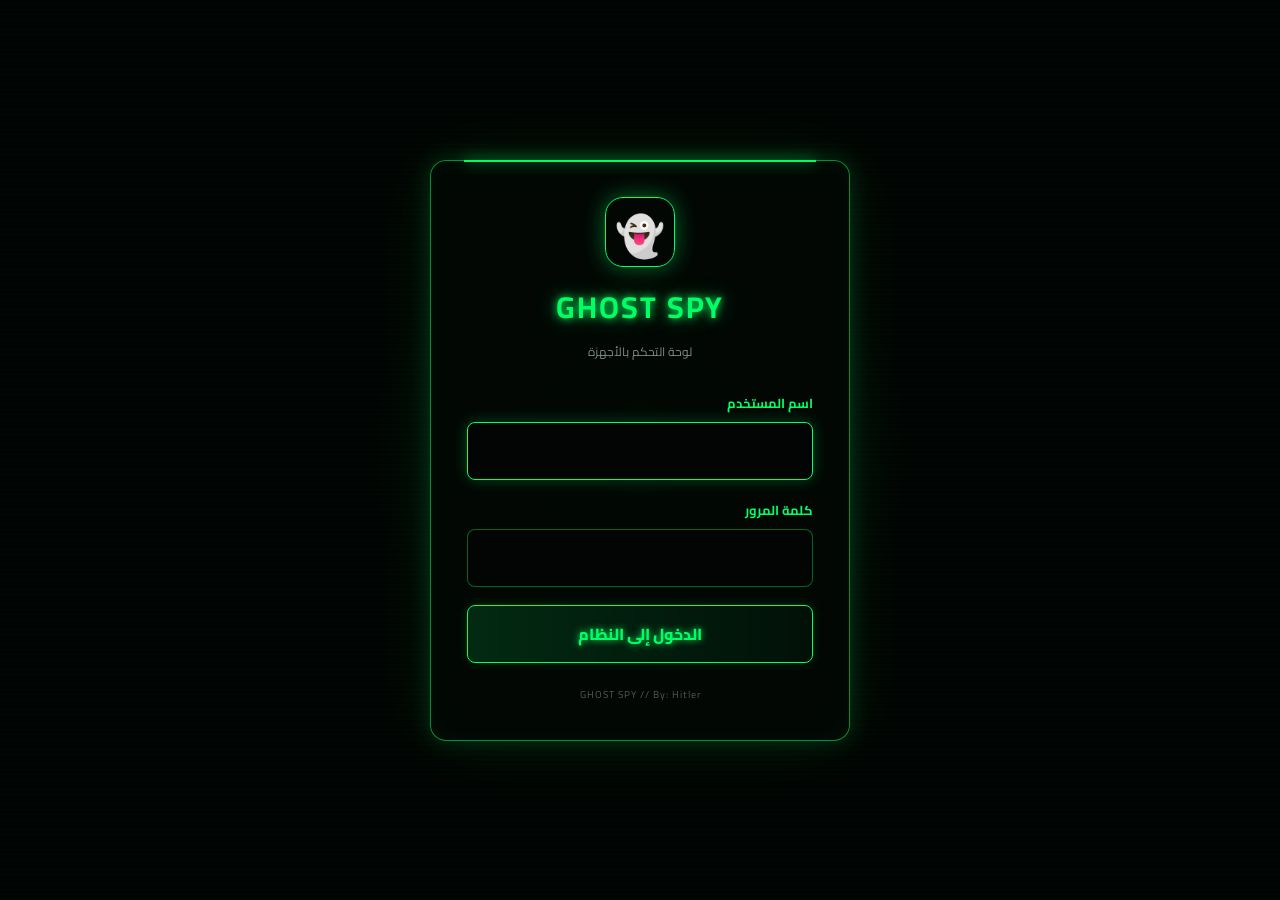
<file: public/index.html>
<!DOCTYPE html>
<html lang="ar" dir="rtl">
<head>
    <meta charset="UTF-8">
    <meta name="viewport" content="width=device-width, initial-scale=1.0">
    <title>👻 GHOST SPY</title>
    <script>
        // توجيه تلقائي
        if (sessionStorage.getItem('logged_in') === 'true') {
            window.location.href = 'panel.html';
        } else {
            window.location.href = 'login.html';
        }
    </script>
</head>
<body>
    <p>جاري التوجيه...</p>
</body>
</html>
</file>
<file: public/style.css>
@import url('https://fonts.googleapis.com/css2?family=Cairo:wght@400;500;600;700;800&display=swap');

:root {
    --bg: #020403;
    --panel: #060b08;
    --panel-2: #08110b;
    --green: #00ff66;
    --green-soft: #00cc55;
    --red: #ff304f;
    --red-soft: #ff667d;
    --purple: #a855ff;
    --purple-bright: #c477ff;
    --text: #f2f2f2;
    --muted: #89958e;
    --border: rgba(0,255,102,.6);
    --shadow: 0 0 20px rgba(0,255,102,.2);
}

* { margin: 0; padding: 0; box-sizing: border-box; }

html, body { 
    min-height: 100%; 
    overflow-x: hidden;
    width: 100%;
}

body {
    font-family: 'Cairo', 'Segoe UI', Tahoma, sans-serif;
    background:
        radial-gradient(circle at 10% 10%, rgba(0,255,102,.07), transparent 28%),
        radial-gradient(circle at 90% 90%, rgba(168,85,255,.06), transparent 25%),
        #020403;
    color: var(--text);
    direction: rtl;
}

/* طبقة نيون ثابتة وخفيفة للخلفية */
body::before {
    content: "";
    position: fixed;
    inset: 0;
    pointer-events: none;
    background: repeating-linear-gradient(
        0deg,
        rgba(0,255,102,.025) 0,
        rgba(0,255,102,.025) 1px,
        transparent 1px,
        transparent 5px
    );
    opacity: .35;
    z-index: 999;
}

.container {
    width: min(1500px, 98%);
    margin: 10px auto;
    padding: 12px;
    border: 1px solid var(--border);
    border-radius: 10px;
    background: rgba(3,8,5,.97);
    box-shadow: 0 0 30px rgba(0,255,102,.25), inset 0 0 20px rgba(0,255,102,.04);
    position: relative;
}

/* الهيدر العلوي */
header {
    display: flex;
    flex-direction: column;
    gap: 8px;
    padding-bottom: 10px;
    border-bottom: 1px solid rgba(0,255,102,.35);
    margin-bottom: 10px;
}

.brand {
    display: flex;
    align-items: center;
    justify-content: center;
    gap: 10px;
    direction: ltr;
}

.brand-icon {
    width: 38px;
    height: 38px;
    display: grid;
    place-items: center;
    border: 1px solid var(--green);
    border-radius: 8px;
    font-size: 20px;
    box-shadow: 0 0 14px rgba(0,255,102,.5), inset 0 0 8px rgba(0,255,102,.15);
}

/* توهج نيون هكر لاسم المشروع كما طلبته */
h1 {
    color: var(--green);
    font-size: clamp(24px, 3.5vw, 38px);
    font-weight: 800;
    letter-spacing: 2px;
    text-shadow: 0 0 10px var(--green), 0 0 25px rgba(0,255,102,.7);
    direction: ltr;
}

.device-name-display {
    text-align: center;
    color: var(--red);
    font-weight: 700;
    font-size: 13px;
    text-shadow: 0 0 8px rgba(255,48,79,.6);
}

/* أزرار التحكم العليا كما في رسمتك (خروج، حذف، اختر الجهاز) */
.device-selector {
    display: grid;
    grid-template-columns: 1fr 1fr 1.5fr;
    gap: 8px;
    align-items: center;
}

select, input {
    background: #030604;
    color: var(--red-soft);
    border: 1px solid var(--border);
    border-radius: 6px;
    padding: 7px 10px;
    font: inherit;
    font-size: 12px;
    outline: none;
    box-shadow: inset 0 0 8px rgba(0,255,102,.05);
}

select:focus, input:focus {
    border-color: var(--green);
    box-shadow: 0 0 14px rgba(0,255,102,.4);
}

button {
    font-family: inherit;
    cursor: pointer;
}

.device-selector button {
    border-radius: 6px;
    padding: 7px 10px;
    font-size: 12px;
    font-weight: 700;
    transition: .2s;
    text-align: center;
}

.delete-btn, .logout-btn {
    background: #080505;
    color: var(--red);
    border: 1px solid rgba(255,48,79,.75);
    box-shadow: 0 0 10px rgba(255,48,79,.2);
}

.delete-btn:hover, .logout-btn:hover {
    box-shadow: 0 0 18px rgba(255,48,79,.5);
}

/* شريط الحالة (الحالة، البطارية، آخر اتصال) */
.status-bar {
    display: grid;
    grid-template-columns: repeat(3, 1fr);
    gap: 8px;
    padding-bottom: 10px;
    border-bottom: 1px solid rgba(0,255,102,.3);
    margin-bottom: 10px;
}

.status-item {
    background: linear-gradient(145deg, rgba(0,255,102,.06), rgba(0,0,0,.3));
    border: 1px solid rgba(0,255,102,.35);
    border-radius: 6px;
    padding: 7px 10px;
    display: flex;
    justify-content: center;
    gap: 6px;
    font-size: 12px;
    box-shadow: 0 0 12px rgba(0,255,102,.15);
}

.label { color: var(--green); font-weight: 700; text-shadow: 0 0 6px rgba(0,255,102,.4); }
.value { color: var(--red-soft); font-weight: 700; text-shadow: 0 0 6px rgba(255,48,79,.4); }

/* التخطيط المطلوب تماماً مثل رسمتك: المحتوى الكبير يمين/يسار والقائمة العمودية بجانبه */
.dashboard-layout {
    display: grid;
    grid-template-columns: 1fr 190px;
    gap: 10px;
    align-items: start;
    direction: ltr; /* لضمان تمركز المحتوى الكبير يساراً والقائمة يميناً */
}

/* نافذة عرض المحتوى الكبرى (التي يظهر فيها الرسائل والصور وغيرها) */
.tab-content {
    direction: rtl;
    padding: 12px;
    min-height: 480px;
    background: rgba(0,0,0,0.35);
    border: 1px solid var(--red); /* إطار أحمر نيون كما في رسمتك */
    border-radius: 8px;
    box-shadow: 0 0 18px rgba(255,48,79,.2), inset 0 0 15px rgba(0,255,102,.02);
    position: relative;
}

/* القائمة الجانبية العمودية المصففة كما في رسمتك تماماً */
.sidebar {
    direction: rtl;
    padding: 0;
}

.sidebar-title {
    display: none; /* تم إخفاؤها لتكون مطابقة تماماً لتصميمك النظيف */
}

.tabs {
    display: flex;
    flex-direction: column;
    gap: 6px;
}

.tab {
    position: relative;
    width: 100%;
    min-height: 34px;
    padding: 6px 8px;
    border: 1px solid rgba(0,255,102,.45);
    border-radius: 6px;
    background: linear-gradient(100deg, rgba(0,255,102,.07), rgba(0,0,0,.6));
    color: var(--red-soft);
    text-align: right;
    font-size: 11px;
    font-weight: 700;
    box-shadow: 0 0 10px rgba(0,255,102,.12);
    transition: all .2s ease;
    overflow: hidden;
}

.tab:hover {
    border-color: var(--green);
    box-shadow: 0 0 16px rgba(0,255,102,.35);
}

.tab.active {
    color: #fff;
    border-color: var(--purple);
    background: linear-gradient(100deg, rgba(168,85,255,.35), rgba(48,10,70,.8));
    box-shadow:
        0 0 10px rgba(168,85,255,.8),
        0 0 22px rgba(168,85,255,.4),
        inset 0 0 8px rgba(168,85,255,.2);
    text-shadow: 0 0 6px var(--purple-bright);
}

.tab.active::before {
    content: "";
    position: absolute;
    right: 0;
    top: 5px;
    bottom: 5px;
    width: 2.5px;
    border-radius: 2px;
    background: var(--purple-bright);
    box-shadow: 0 0 8px var(--purple-bright);
}

.count {
    display: inline-block;
    min-width: 16px;
    padding: 1px 3px;
    margin-right: 3px;
    border-radius: 6px;
    background: rgba(255,48,79,.2);
    color: var(--red-soft);
    font-size: 9px;
}

.tab-pane {
    display: none;
}

.tab-pane.active { display: block; }

.tab-pane h3 {
    color: var(--green);
    font-size: 14px;
    border-bottom: 1px solid rgba(0,255,102,.4);
    padding-bottom: 6px;
    margin-bottom: 10px;
    text-shadow: 0 0 6px rgba(0,255,102,.4);
}

h4 {
    color: var(--red-soft);
    font-size: 12px;
    margin: 8px 0;
}

.back-btn {
    padding: 4px 8px;
    font-size: 11px;
    border-radius: 4px;
    border: 1px solid var(--green);
    background: #030604;
    color: var(--green);
    box-shadow: 0 0 10px rgba(0,255,102,.2);
}

#callsListView > div,
#conversationsList > div,
#contactsListView > div,
#deletedList > div,
#whatsappList > div,
#locationDetails > div,
#deviceInfo > div {
    border: 1px solid rgba(0,255,102,.3);
    background: rgba(0,255,102,.025);
    border-radius: 6px;
    padding: 8px;
    margin-bottom: 6px;
    font-size: 12px;
    color: var(--red-soft);
    box-shadow: 0 0 8px rgba(0,255,102,.06);
}

table {
    width: 100%;
    border-collapse: collapse;
    overflow: hidden;
    border: 1px solid rgba(0,255,102,.3);
    background: rgba(0,255,102,.02);
    font-size: 12px;
}

th, td {
    padding: 6px 8px;
    border-bottom: 1px solid rgba(0,255,102,.15);
    text-align: right;
}

th {
    color: var(--green);
    background: rgba(0,255,102,.06);
}

td { color: var(--red-soft); }

/* توافق تام وثابت على الموبايل والشاشات الصغيرة بدون أي إزاحة أو تخريب لوظائف الأكواد */
@media (max-width: 560px) {
    .dashboard-layout {
        grid-template-columns: 1fr 145px; /* بقاء القائمة بجانب صندوق المحتوى حتى في الهواتف الصغيرة كما رسمتها تماماً */
        gap: 6px;
    }
    
    .tab {
        font-size: 10px;
        padding: 5px 6px;
        min-height: 30px;
    }
    
    .device-selector {
        grid-template-columns: 1fr 1fr;
    }
    
    .device-selector select {
        grid-column: span 2;
    }
}
</file>
